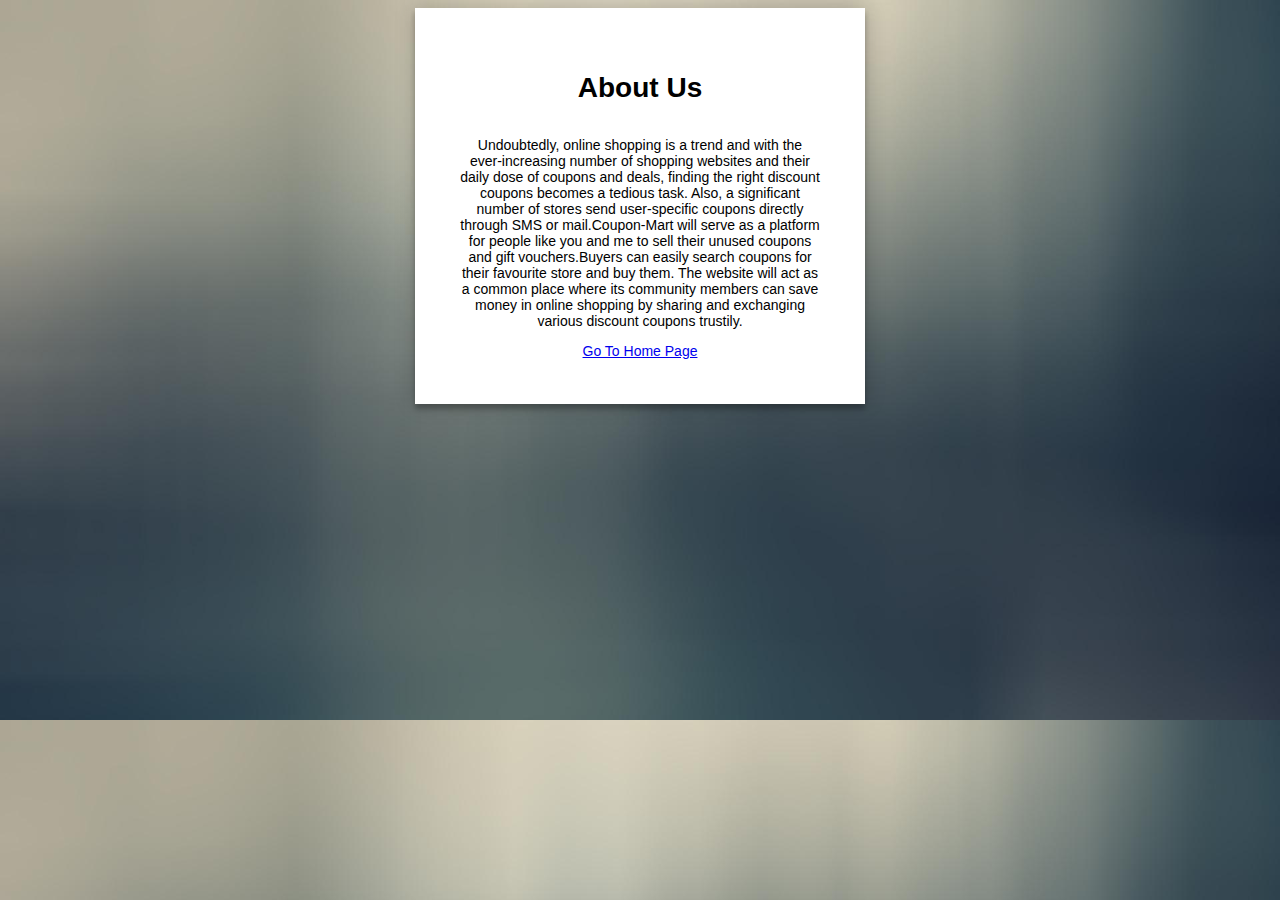
<file: about.html>
<!DOCTYPE html>
<html>
<head>
    <meta charset="utf-8" />
    <meta http-equiv="X-UA-Compatible" content="IE=edge">
    <title>About Us</title>
    <meta name="viewport" content="width=device-width, initial-scale=1">
    <link rel="stylesheet" type="text/css" href="css/ab.css">
    <style>
        body{ 
        background-image: url("img/about.jpg");
        background-size: cover;
        font: 14px sans-serif;
        }
    </style>
</head>
<body> 
    <div class="container">
        <h1>About Us</h1>
        <div class="content"> 
        <p>
                Undoubtedly, online shopping is a trend and with the ever-increasing number of shopping websites and their daily dose of coupons and deals, finding the right discount coupons becomes a tedious task. Also, a significant number of stores send user-specific coupons directly through SMS or mail.Coupon-Mart will serve as a platform for people like you and me to sell their unused coupons and gift vouchers.Buyers can easily search coupons for their favourite store and buy them. The website will act as a common place where its community members can save money in online shopping by sharing and exchanging various discount coupons trustily. 
        </p>  
        </div>
        <span><a href="welcome.php">Go To Home Page</a>  </span>
    </div>
    
</body>
</html>
</file>
<file: css/ab.css>
.container{
  position: relative;
  z-index: 1;
  background: #FFFFFF;
  max-width: 360px;
  margin: 0 auto 100px;
  padding: 45px;
  text-align: center;
  box-shadow: 0 0 20px 0 rgba(0, 0, 0, 0.2), 0 5px 5px 0 rgba(0, 0, 0, 0.24);
}
.content{
    display: flex;
    justify-content: center;
}
</file>
